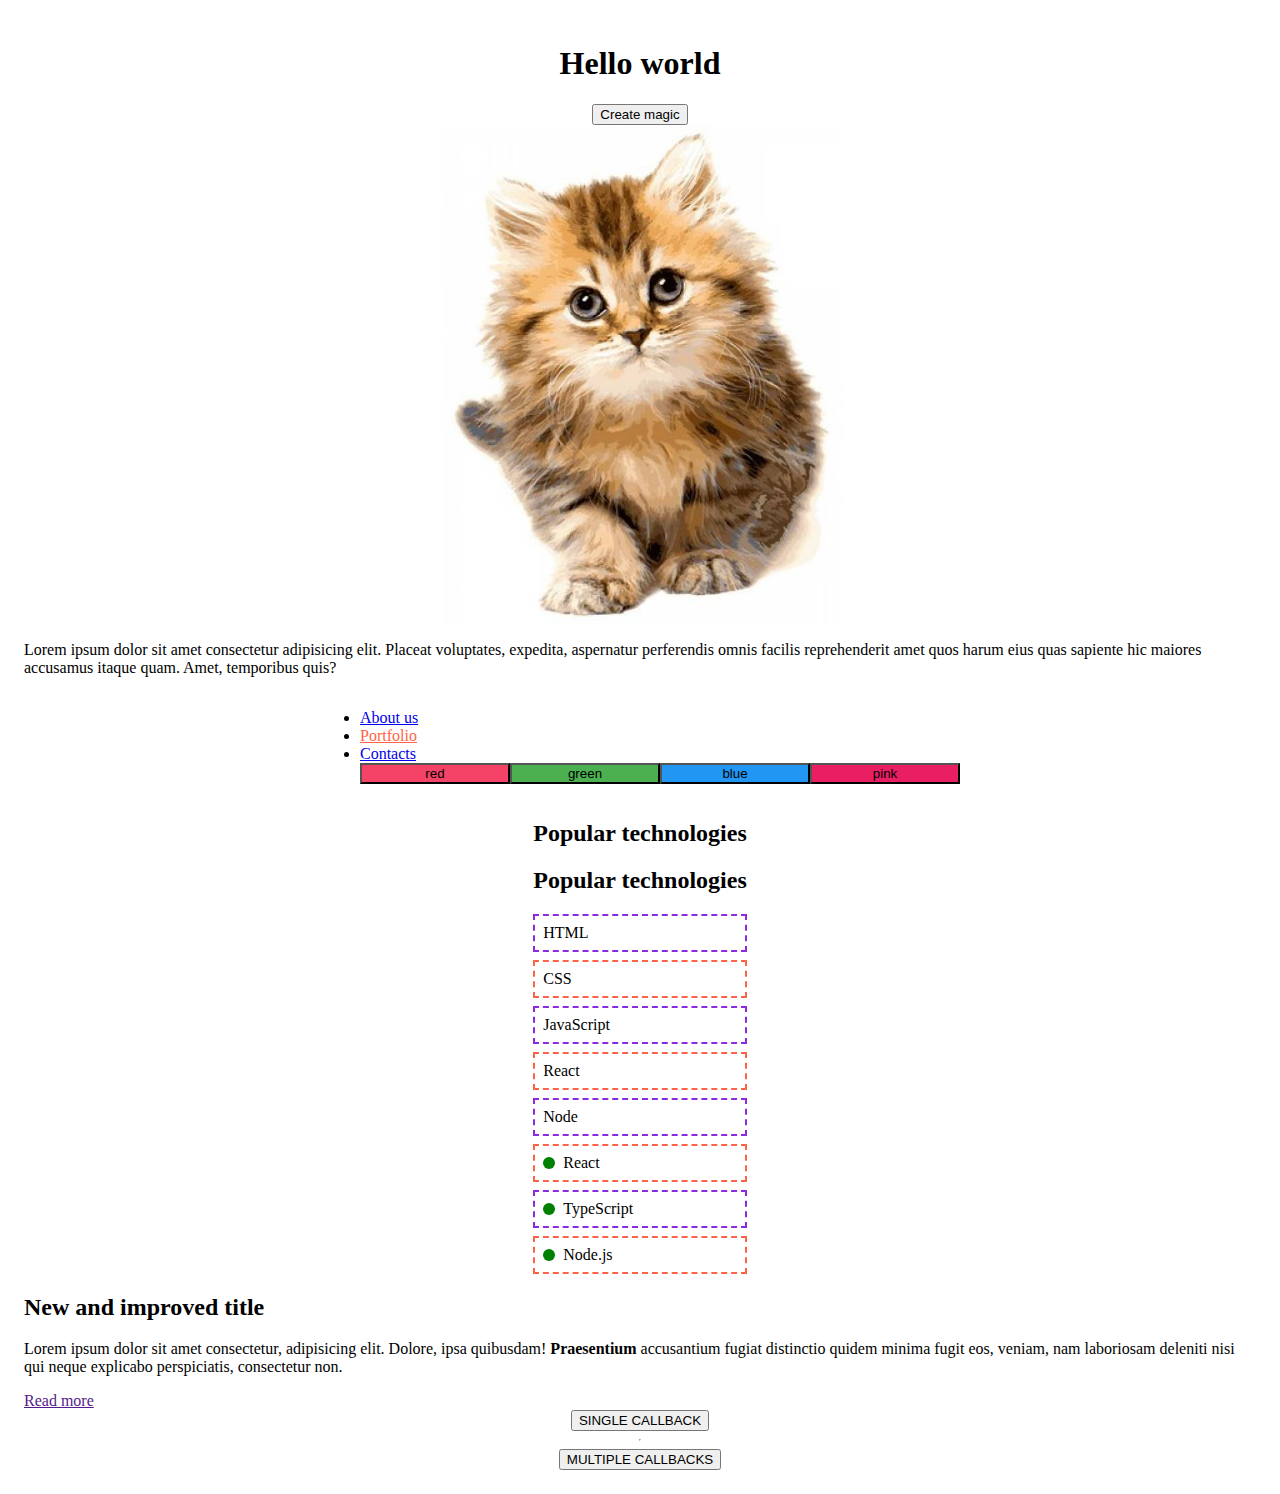
<file: index.html>
<!DOCTYPE html>
<html lang="en">
<head>
    <meta charset="UTF-8">
    <meta http-equiv="X-UA-Compatible" content="IE=edge">
    <meta name="viewport" content="width=device-width, initial-scale=1.0">
    <title>Document</title>
    <link rel="stylesheet" href="./styles/style.css">
</head>
<body>
  <h1 class="title">Hello world</h1>
  <button class="button" type="button">Create magic</button>
  <img class="img_kitty" src="./images/vp1021-750x750.jpg" alt="nice kitty" width="500px">
<p>Lorem ipsum dolor sit amet consectetur adipisicing elit. Placeat voluptates, expedita, aspernatur perferendis omnis facilis reprehenderit amet quos harum eius quas sapiente hic maiores accusamus itaque quam. Amet, temporibus quis?</p>
<ul class="qwerty site-nav">
  <li class="site-nav__item">
    <a href="/about" class="site-nav__link">About us</a>
  </li>
  <li class="site-nav__item">
    <a href="/portfolio" class="site-nav__link">Portfolio</a>
  </li>
  <li class="site-nav__item">
    <a href="/Contacts" class="site-nav__link">Contacts</a>
  </li>
</ul>

<section>
  <h2>Popular technologies</h2>
  <ul class="list"></ul>
</section>
<!-- <div class=".js - color__options">
  
</div> -->
<article class="article">
  <h2 class="title">Article title</h2>
  <p class="text">Lorem ipsum dolor sit amet consectetur, adipisicing elit. Dolore, ipsa quibusdam!
    <strong>Praesentium</strong> accusantium fugiat distinctio quidem minima fugit eos, veniam, nam laboriosam deleniti
    nisi qui neque explicabo perspiciatis, consectetur non.</p>
  <a class="link" href="">Read more</a>
</article>
<button id="single" class="btn">SINGLE CALLBACK</button>
<hr>
<button id="multiple" class="btn">MULTIPLE CALLBACKS</button>

  <!-- <script src="./js/script-1.js" type="module"></script>
  <script src="./js/script-2.js" type="module"></script> -->
  <!-- <script src="./js/01-vars.js" type="module"></script>
  <script src="./test_2.js" type="module"></script> -->
  <!-- <script src="./array.js" type="module"></script> -->
    <!-- <script src="./arrow_function.js" type="module"></script> -->
    <script src="./forEach.js" type="module"></script>
    <!-- <script src="./metods_of_array.js"></script> -->
    <!-- <script src="./prototype.js" type="module"></script> -->
    <!-- <script src="./class.js" type="module"></script> -->
<script src="./js/DOM.js" type="module"></script>
</body>
</html>
</file>
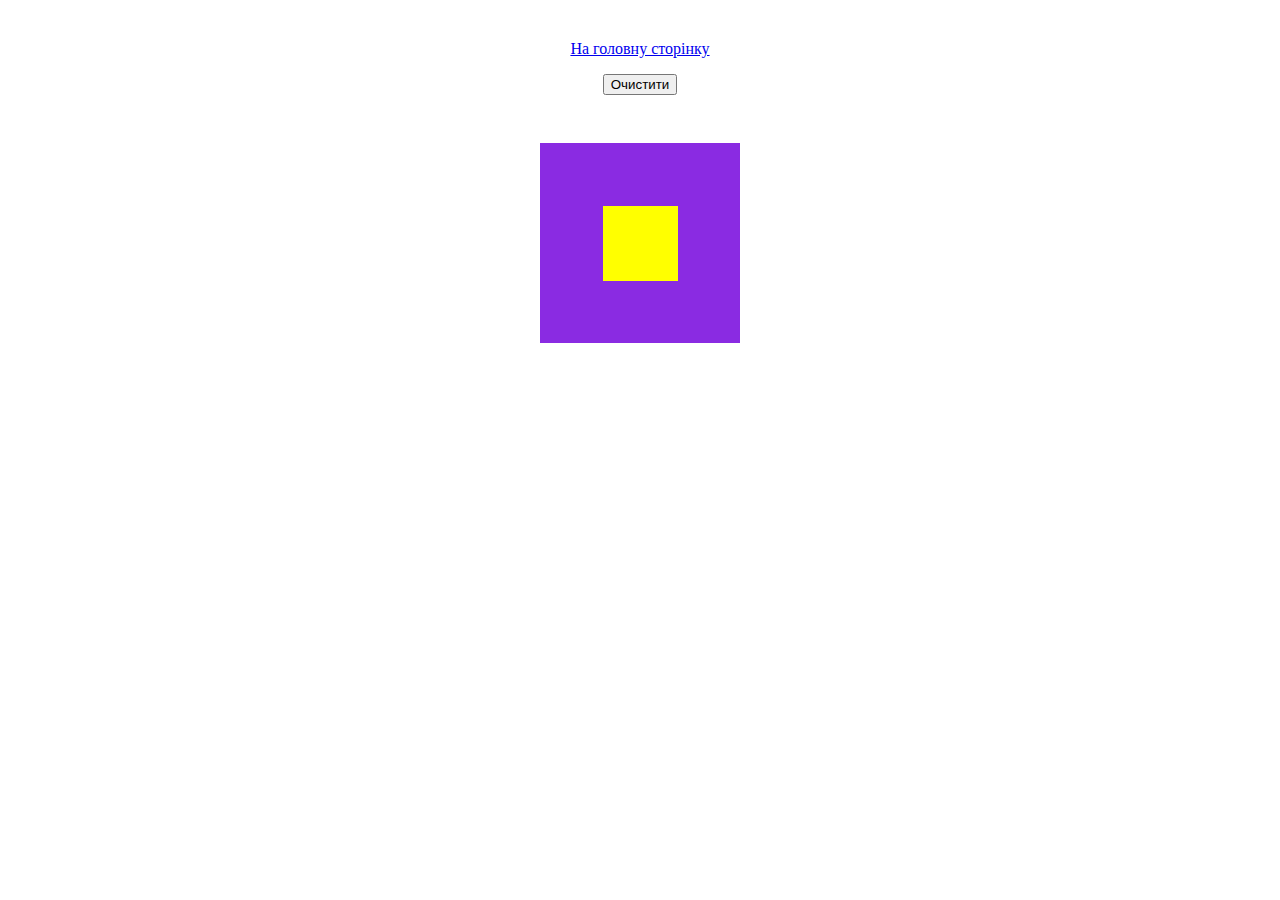
<file: events.html>
<!DOCTYPE html>
<html lang="en">
<head>
    <meta charset="UTF-8">
    <meta http-equiv="X-UA-Compatible" content="IE=edge">
    <meta name="viewport" content="width=device-width, initial-scale=1.0">
    <title>Events</title>
    <link rel="stylesheet" href="./styles/style.css">
    <style>
        .output {
font-size: 24px;
        }
        .box-active {
    background-color: aquamarine;
 } 
    </style>
</head>
<body>
    <p><a href="/">На головну сторінку</a></p>
 <button type="button" class="js-clear">Очистити</button>
 <p class="output js-output"> </p>   
 <div class="js-box">
    <div class="box-in"></div>
 </div>

    <script src="./events.js"></script>
    </body>
</html>
</file>
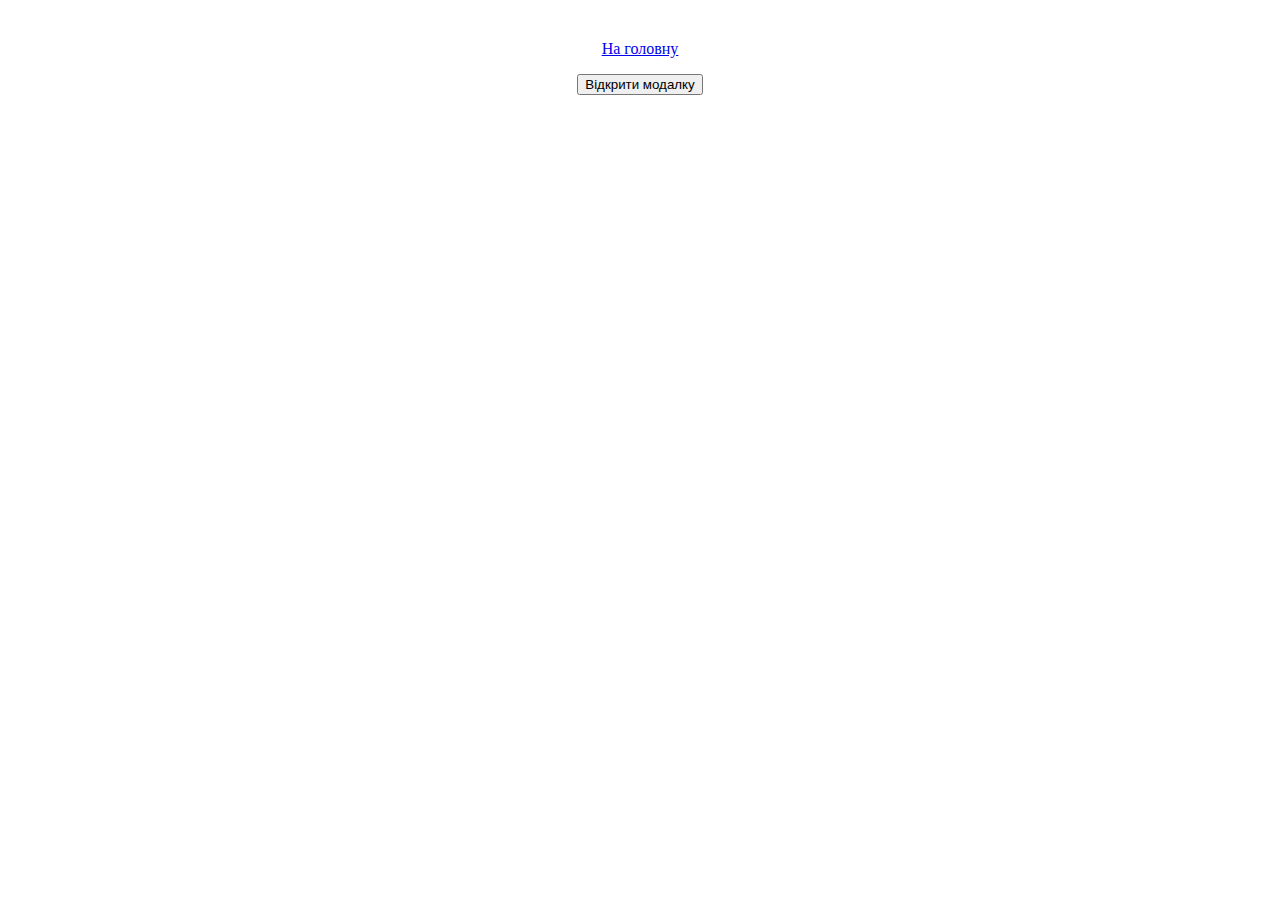
<file: modal_events.html>
<!DOCTYPE html>
<html lang="en">
<head>
    <meta charset="UTF-8">
    <meta http-equiv="X-UA-Compatible" content="IE=edge">
    <meta name="viewport" content="width=device-width, initial-scale=1.0">
    <link rel="stylesheet" href="./styles/style.css">
    <title>Modal</title>
</head>
<body>
    <p>
        <a href="/">На головну</a>
    </p>

    <button class="button" data-action="open-modal">Відкрити модалку</button>

<div class="backdrop js-backdrop">
    <div class="modal">
    <h2>Modal window</h2>
    <p>Lorem ipsum dolor sit, amet id, aperiam quae? Ratione ab sequi suscipit aspernatur, error nesciunt? Cumque sed maxime, repellendus veritatis optio doloremque architecto fugit aperiam blanditiis sint alias laboriosam similique eos reprehenderit dolor excepturi, rerum enim tempora asperiores. Incidunt asperiores delectus totam cumque maxime consequuntur fugiat, quo eum libero quae dolorum voluptates commodi eveniet! Ducimus natus laboriosam dignissimos suscipit sint eveniet, nemo totam voluptatibus, consectetur soluta asperiores enim voluptate quis tenetur quos necessitatibus sed aut veniam culpa? Ex dolorem fuga ipsum voluptate dicta voluptatibus illo sed suscipit sapiente expedita. Cupiditate ipsa quae dolore corporis maxime;
    </p>
    <button class="button" data-action="close-modal">Закрити</button>
    </div>
</div>


<script src="./modal_events.js"></script>
</body>
</html>
</file>
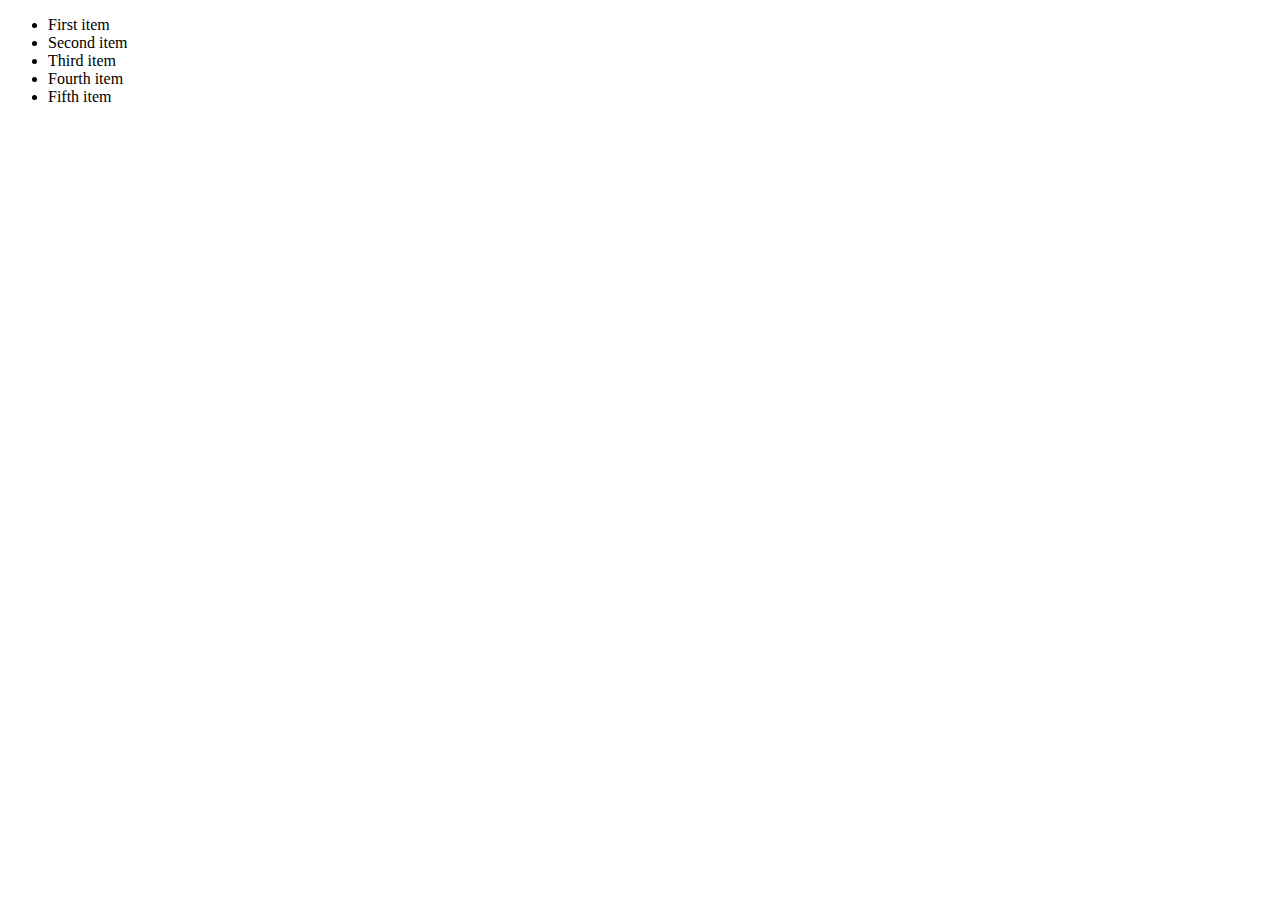
<file: test1.html>
<!DOCTYPE html>
<html lang="en">
<head>
    <meta charset="UTF-8">
    <meta http-equiv="X-UA-Compatible" content="IE=edge">
    <meta name="viewport" content="width=device-width, initial-scale=1.0">
    <title>Test_1</title>
</head>
<body>
    <ul>
        <li>First item</li>
        <li>Second item</li>
        <li>Third item</li>
        <li>Fourth item</li>
        <li>Fifth item</li>
    </ul>
    <script src="./js/test1.js"></script>
</body>
</html>
</file>
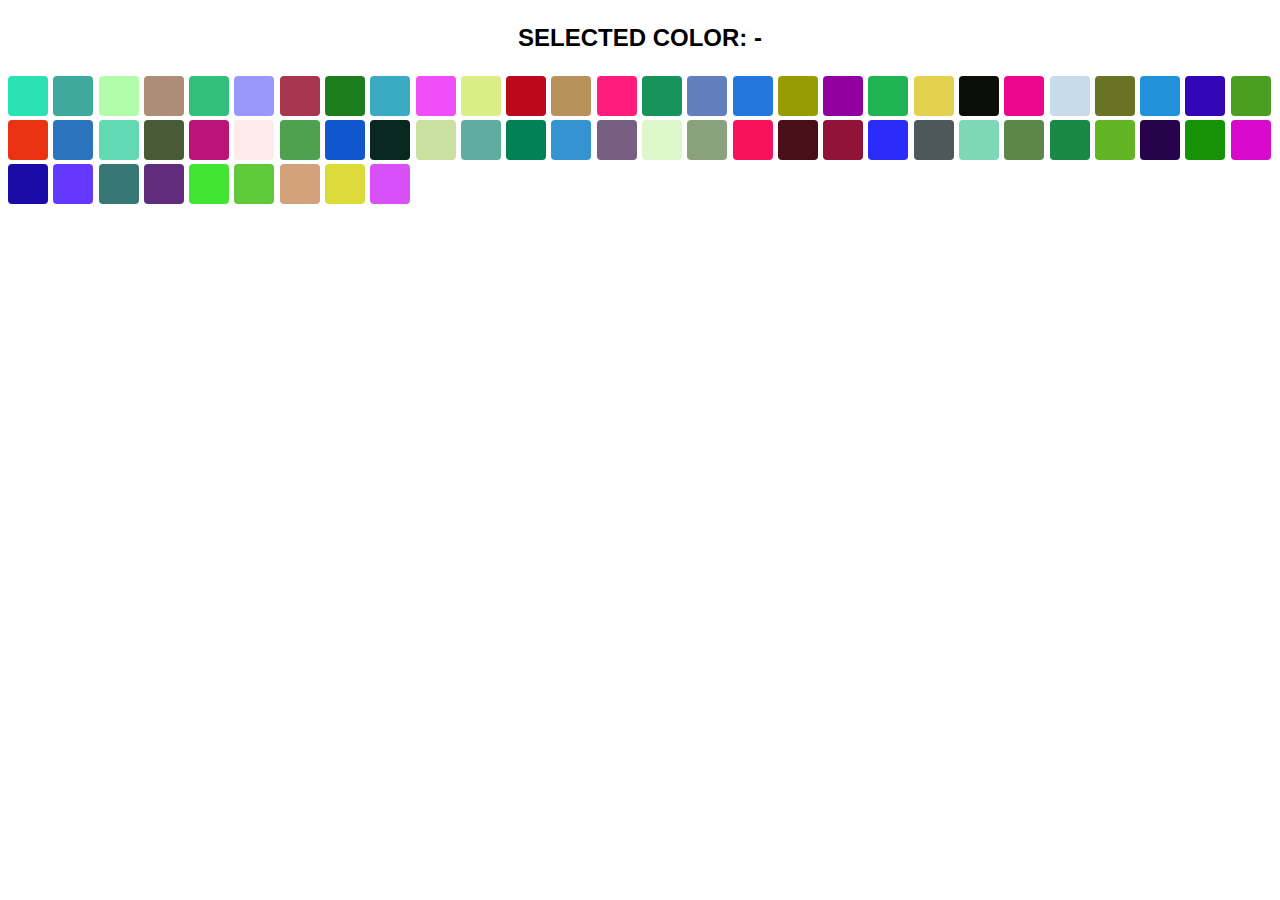
<file: events/event-delegation.html>
<!DOCTYPE html>
<html lang="en">
<head>
    <meta charset="UTF-8">
    <meta http-equiv="X-UA-Compatible" content="IE=edge">
    <meta name="viewport" content="width=device-width,
     initial-scale=1.0">
    <!-- <link rel="stylesheet" href="../styles/style.css"> -->
    <link rel="stylesheet" href="./css/event-delegation.css">
     <title>Event-delegation</title>
</head>

<body>
<p class="output">Selected color: -</p>
<div class="color-palette"></div>

<script src="./event-delegation.js"></script>
</body>

</html>
</file>
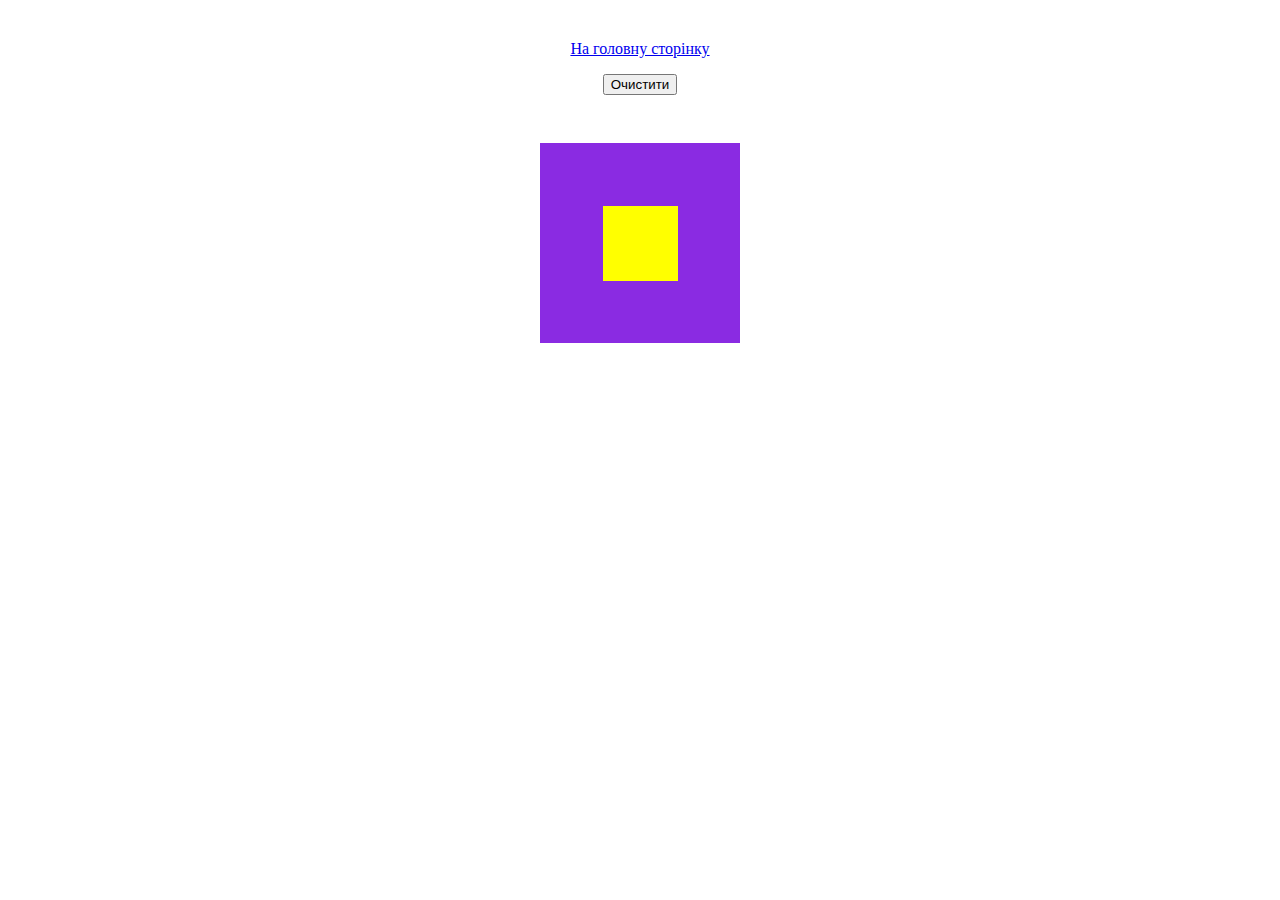
<file: events/events.html>
<!DOCTYPE html>
<html lang="en">
<head>
    <meta charset="UTF-8">
    <meta http-equiv="X-UA-Compatible" content="IE=edge">
    <meta name="viewport" content="width=device-width, initial-scale=1.0">
    <link rel="stylesheet" href="../styles/style.css">
    <title>Events</title>
    
    <style>
        .output {
font-size: 24px;
        }
        .box-active {
    background-color: aquamarine;
 } 
    </style>
</head>
<body>
    <p><a href="/">На головну сторінку</a></p>
 <button type="button" class="js-clear">Очистити</button>
 <p class="output js-output"> </p>   
 <div class="js-box">
    <div class="box-in"></div>
 </div>

    <script src="./events.js"></script>
    </body>
</html>
</file>
<file: styles/style.css>
.site-nav__link--current {
    color:tomato;
};
body {
    margin: 16px;
    font-family: sans-serif;
};
body {
    padding: 16px;
}

.list {
    padding: 0;
    margin: 0;
    list-style-type: none;
}

.list-item {
    padding: 8px;
    border-width: 2px;
    border-style: dashed;
}

.list-item:nth-child(even) {
    border-color: tomato;
}

.list-item:nth-child(odd) {
    border-color: blueviolet;
}

.list-item:not(:last-child) {
    margin-bottom: 8px;
}

body {
    padding: 16px;
}
body {
    display: flex;
    justify-content: first baseline;
    align-items: center;
    flex-direction: column;
    /* min-height: 100vh;
    padding: 1rem; */
}
.list {
    padding: 0;
    margin: 0;
    list-style-type: none;
}

.list-item {
    display: flex;
    align-items: center;
    padding: 8px;
    border-width: 2px;
    border-style: dashed;
}

.list-item.new::before {
    content: "";
    width: 12px;
    height: 12px;
    margin-right: 8px;
    border-radius: 50%;
    background-color: green;
}

.list-item:nth-child(even) {
    border-color: tomato;
}

.list-item:nth-child(odd) {
    border-color: blueviolet;
}

.list-item:not(:last-child) {
    margin-bottom: 8px;
}

.js-box {
    width: 200px;
    height: 200px;
    background-color: blueviolet;
    display: flex;
    align-items: center;
    justify-content: center;
}
 .box-in {
    width: 75px;
    height: 75px;
    background-color: yellow;

 }

 .box-active {
    background-color: red;
 }
body.show-modal .backdrop{
    opacity: 1;
    visibility:visible;
    pointer-events: initial;
}

body.show-modal .modal {
    transform: scale(1);
}
.backdrop {
    display: flex;
    justify-content: center;
    align-items: center;
    position: fixed;
    top: 0;
    left: 0;
    width: 100vw;
    height: 100vh;
    background-color: gray;
    z-index: 999;

    pointer-events: none;
    opacity: 0;
    visibility: hidden;
    transition: opacity 200ms ease-in-out, visibility 200ms ease-in-out;

}

.modal {
    position: absolute;
    padding: 24px;
    border-radius: 4px;
    max-width: 640px;
    width: 100%;
    min-height: 200px;
    background-color: #ffffff;
    box-shadow: 0px 1px 3px 0px rgba(red, green, blue, 0.2);
    
    transform: scale(1.1);
    transition: transform 200ms ease-in-out;
}

.images-list {
    display: flex;
    width: 100px;
    
}
</file>
<file: events/css/event-delegation.css>
body {
    margin: 8px;
    font-family: sans-serif;
}

.output {
    text-align: center;
    text-transform: uppercase;
    font-size: 24px;
    font-weight: 700;
}

.color-palette {
    display: grid;
    grid-template-columns: repeat(auto-fit, minmax(40px, 1fr));
    gap: 4px;
}

.color-palette .item {
    padding: 0;
    margin: 0;
    border: none;
    border-radius: 4px;
    width: 40px;
    height: 40px;
    cursor: pointer;
    transition: transform 250ms ease-in-out;
}

.color-palette .item:hover {
    transform: scale(1.1);
}
</file>
